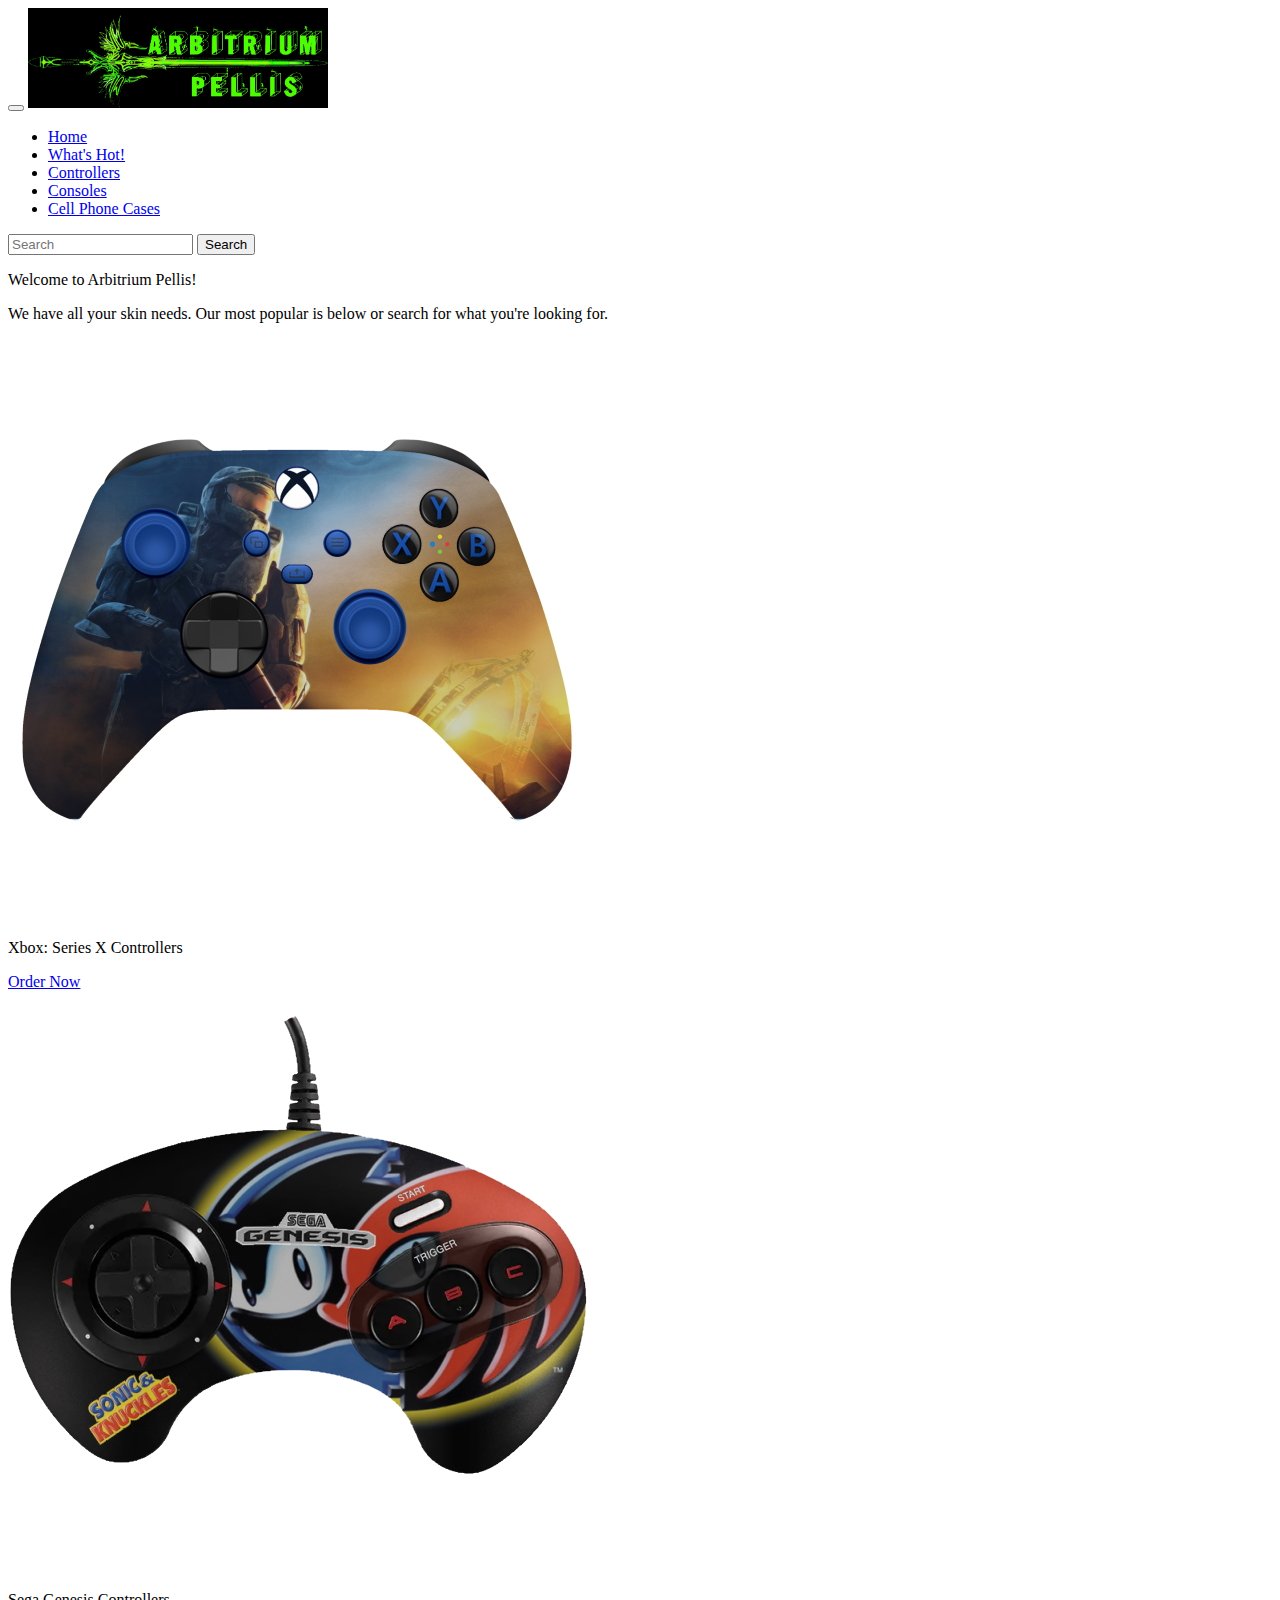
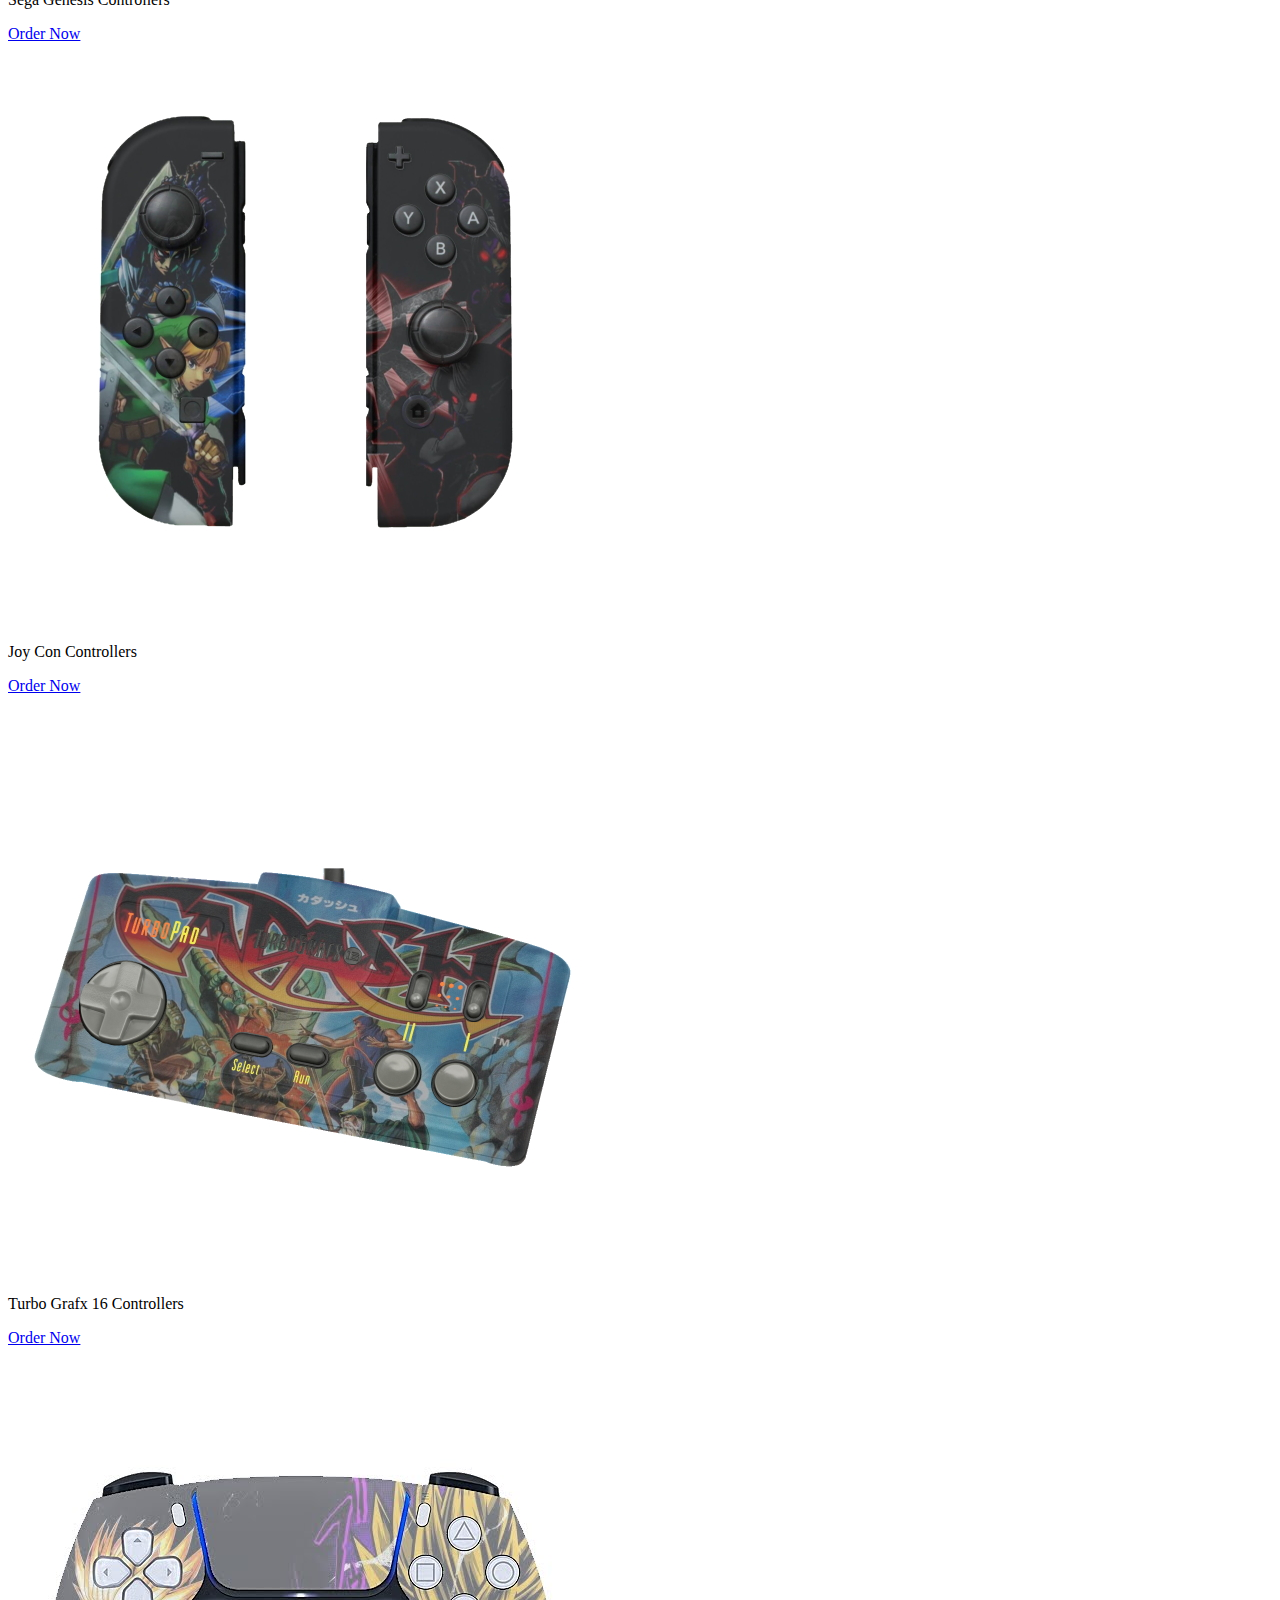
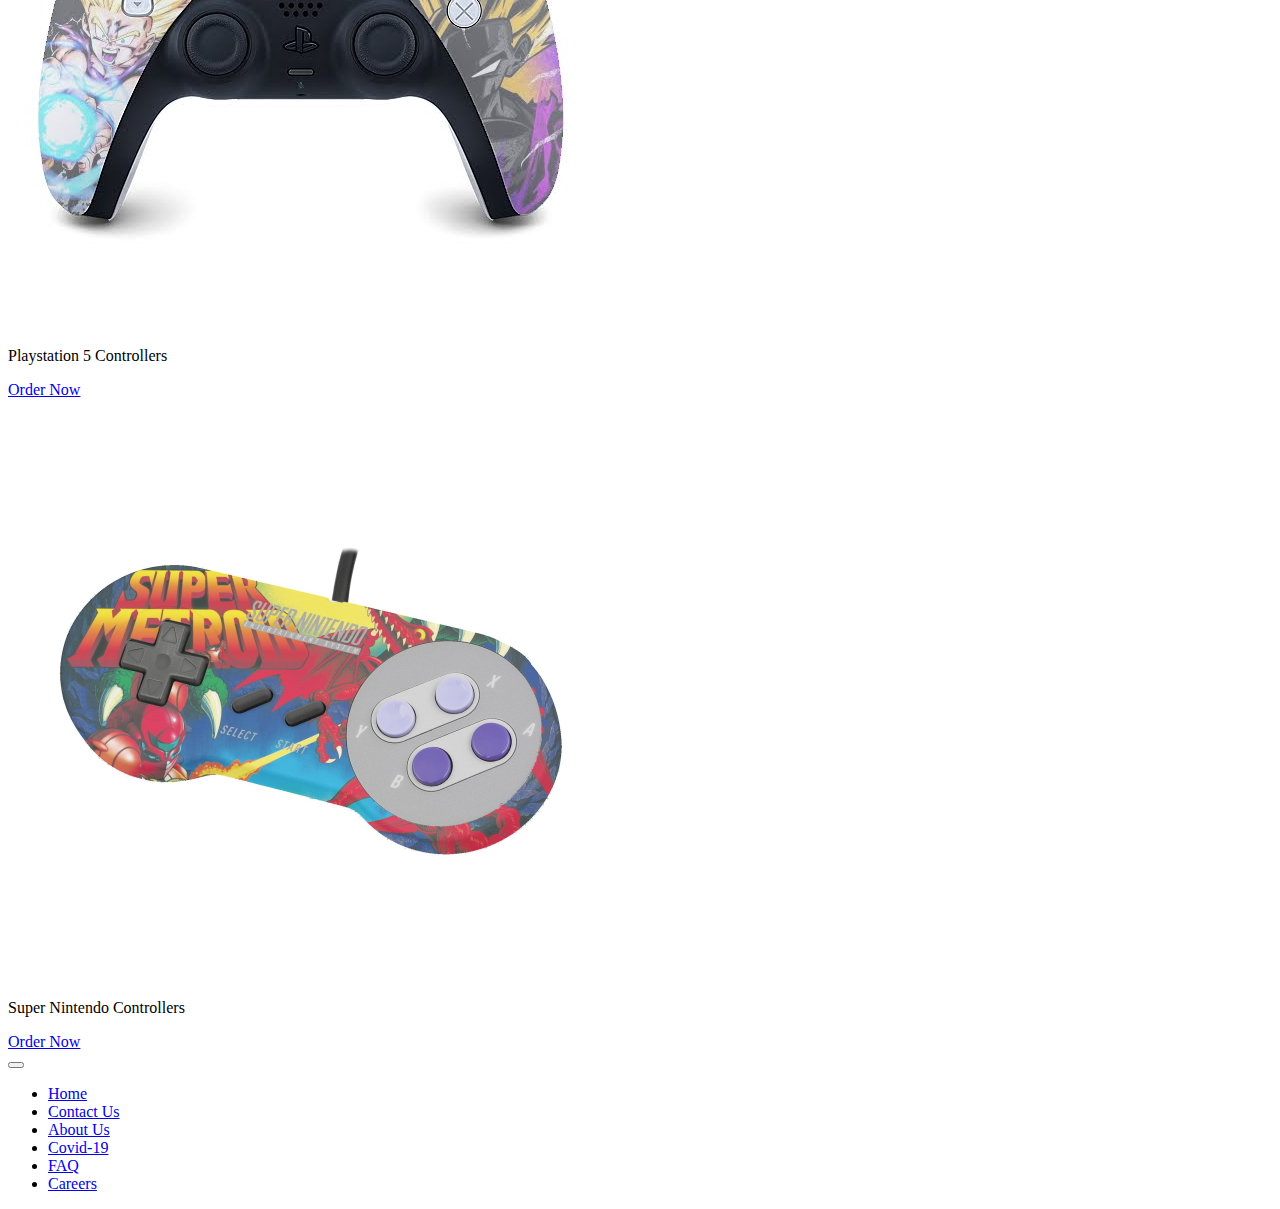
<file: index.html>
<!DOCTYPE html>
<html lang="en">
<head>
    <meta charset="UTF-8">
    <meta http-equiv="X-UA-Compatible" content="IE=edge">
    <meta name="viewport" content="width=device-width, initial-scale=1.0">
    <link href="https://cdn.jsdelivr.net/npm/bootstrap@5.0.2/dist/css/bootstrap.min.css" rel="stylesheet" integrity="sha384-EVSTQN3/azprG1Anm3QDgpJLIm9Nao0Yz1ztcQTwFspd3yD65VohhpuuCOmLASjC" crossorigin="anonymous">
    <title>Store</title>
</head>
<body>

  <nav class="navbar navbar-expand-lg navbar-dark bg-dark">
    <div class="container-sm">
      
      <button class="navbar-toggler" type="button" data-bs-toggle="collapse" data-bs-target="#navbarTogglerDemo03" aria-controls="navbarTogglerDemo03" aria-expanded="false" aria-label="Toggle navigation">
        <span class="navbar-toggler-icon"></span>
      </button>
      <img src="./assets/ArbitriumPellis.jpg" alt="" width="300" height="100"> </a>
      <div class="collapse navbar-collapse" id="navbarTogglerDemo03">
        <ul class="navbar-nav me-auto mb-2 mb-lg-0">
          <li class="nav-item">
            <a class="nav-link active" aria-current="page" href="#">Home</a>
          </li>
          <li class="nav-item">
            <a class="nav-link active" href="#">What's Hot!</a>
          </li>
          <li class="nav-item">
            <a class="nav-link active" href="#">Controllers</a>
          </li>
          <li class="nav-item">
            <a class="nav-link active" href="#">Consoles</a>
          </li>
          <li class="nav-item">
            <a class="nav-link active" href="#">Cell Phone Cases</a>
          </li>
        </ul>
        <form class="d-flex">
          <input class="form-control me-2" type="search" placeholder="Search" aria-label="Search">
          <button class="btn btn-outline-success" type="submit">Search</button>
        </form>
      </div>
    </div>
  </nav>

  
<!-- Header -->
<div class="container-sm">  
<div class="card border-0 bg-secondary">
  
  <div class="card-body border-0">
    <p class="text-center fs-1">Welcome to Arbitrium Pellis!</p>
    <p class="text-center fs-3">We have all your skin needs. Our most popular is below or search for what you're looking for.</p>    
  </div>
</div>
</div>



    <!-- Main -->
    <div class="container-sm">  
  <div class="card-group">
    <div class="card border-0" >
      <img src="./assets/xbox controller.jpg" class="card-img-top" alt="...">
      <div class="card-body">        
        <p class="text-center fs-2" vertical-align:bottom>Xbox: Series X Controllers</p>
        <a href="#" class="btn btn-primary">Order Now</a>       
      </div>
    </div>

    <div class="card border-0">
      <img src="./assets/sonic&knuckles.jpg" class="card-img-top" alt="...">
      <div class="card-body">
        <p class="text-center fs-2">Sega Genesis Controllers</p>   
        <a href="#" class="btn btn-primary">Order Now</a>   
      </div>
    </div>

    <div class="card border-0">
      <img src="./assets/JoyCon.jfif" class="card-img-top" alt="...">
      <div class="card-body">
        <p class="text-center fs-2">Joy Con Controllers</p>  
        <a href="#" class="btn btn-primary">Order Now</a>            
      </div>
    </div>
  </div>

  <div class="card-group">
    <div class="card border-0">
      <img src="./assets/TurboGrafx16.jpg" class="card-img-top" alt="...">
      <div class="card-body">        
        <p class="text-center fs-2">Turbo Grafx 16 Controllers</p> 
        <a href="#" class="btn btn-primary">Order Now</a>         
      </div>
    </div>

    <div class="card border-0">
      <img src="./assets/PS5_1.jfif" class="card-img-top" alt="...">
      <div class="card-body">
        <p class="text-center fs-2">Playstation 5 Controllers</p>
        <a href="#" class="btn btn-primary">Order Now</a>      
      </div>
    </div>

    <div class="card border-0">
      <img src="./assets/SNES.jfif" class="card-img-top" alt="...">
      <div class="card-body">
        <p class="text-center fs-2">Super Nintendo Controllers</p>  
        <a href="#" class="btn btn-primary">Order Now</a>            
      </div>
    </div>
  </div> 
</div>

    <!-- Footer -->
    <nav class="navbar navbar-expand-xl navbar-light bg-light">
      <div class="container-sm">        
        <button class="navbar-toggler" type="button" data-bs-toggle="collapse" data-bs-target="#navbarTogglerDemo03" aria-controls="navbarTogglerDemo03" aria-expanded="false" aria-label="Toggle navigation">
          <span class="navbar-toggler-icon"></span>
        </button>
        <div class="collapse navbar-collapse" id="navbarTogglerDemo03">
          <ul class="navbar-nav me-auto mb-2 mb-lg-0">
            <li class="nav-item">
              <a class="nav-link active" aria-current="page" href="#">Home</a>
            </li>
            <li class="nav-item">
              <a class="nav-link active" href="#">Contact Us</a>
            </li>
            <li class="nav-item">
              <a class="nav-link active" href="#">About Us</a>
            </li>
            <li class="nav-item">
              <a class="nav-link active" href="#">Covid-19</a>
            </li>
            <li class="nav-item">
              <a class="nav-link active" href="#">FAQ</a>
            </li>
            <li class="nav-item">
              <a class="nav-link active" href="#">Careers</a>
            </li>
          </ul>
        </div>
      </div>
    </nav>   

   
</body>
</html>
</file>
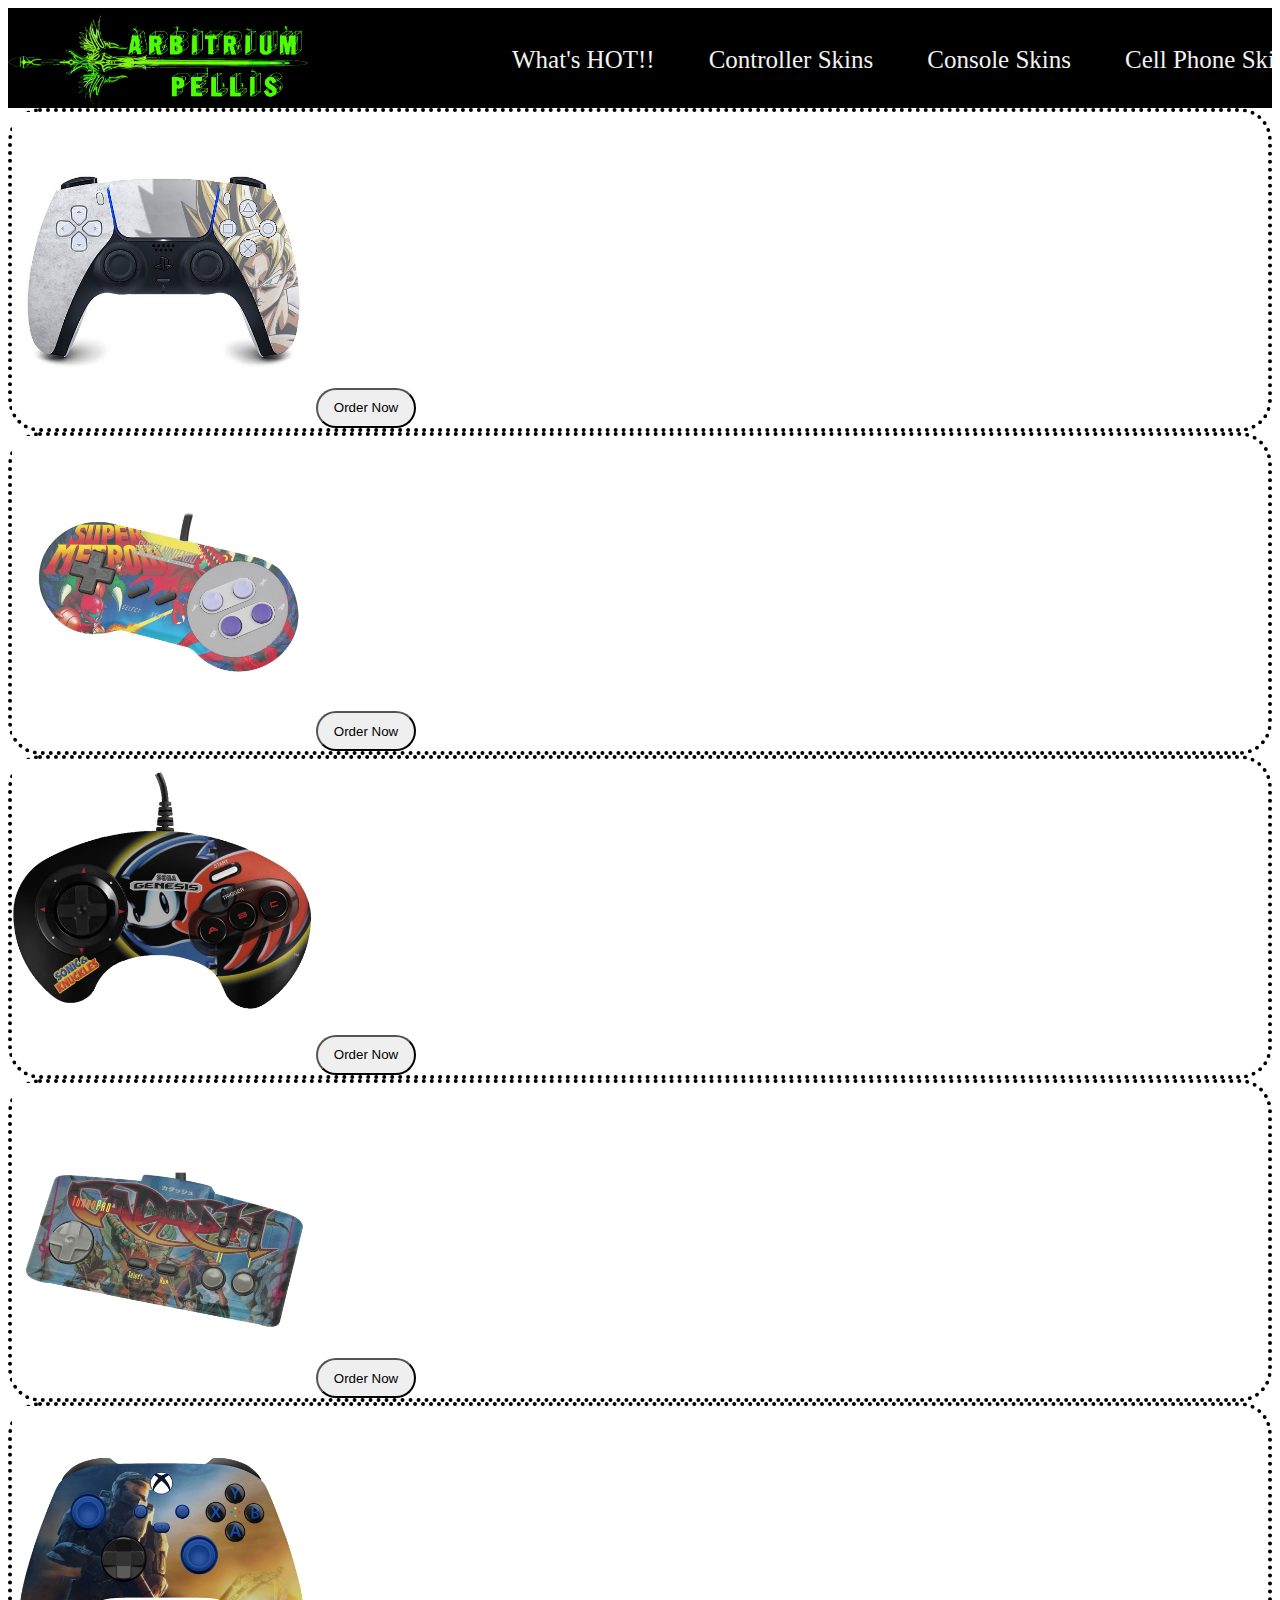
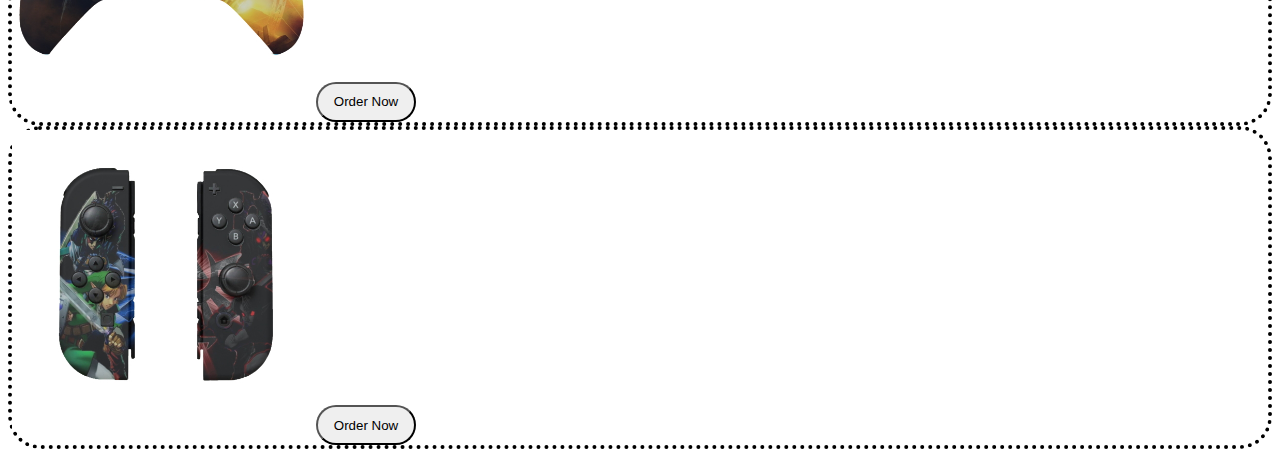
<file: Store 2/index.html>
<!DOCTYPE html>
<html lang="en">
<head>
  <meta charset="UTF-8">
  <meta http-equiv="X-UA-Compatible" content="IE=edge">
  <meta name="viewport" content="width=device-width, initial-scale=1.0">
  <title>Document</title>
  <link rel="stylesheet" href="index.css">
</head>
<body>
  <!--Nav Bar Top-->

<div class="topnav">
  <img src="/assets/ArbitriumPellis.jpg">
  <a class="active" href="#">What's HOT!!</a>
  <a href="#">Controller Skins</a>
  <a href="#">Console Skins</a>
  <a href="#">Cell Phone Skins </a>
  <input type="search" id="search" placeholder="Search">  
</div>


  <!--Welcome to Message-->
  <!--Items being sold-->

<div class="controllers">  
  <img src="/assets/PS5_2.jfif" alt="oops" width="300px" height="300px">  
    <button type="button" onclick="#">Order Now</button>
</div>

<div class="controllers">
  <img src="/assets/SNES.jfif" alt="oops" width="300px" height="300px">
    <button type="button" onclick="#">Order Now</button>
</div>

<div class="controllers">
  <img src="/assets/sonic&knuckles.jpg" alt="oops" width="300px" height="300px">
    <button type="button" onclick="#">Order Now</button>
</div>

<div class="controllers">
  <img src="/assets/TurboGrafx16.jpg" alt="oops" width="300px" height="300px">
    <button type="button" onclick="#">Order Now</button>
</div>

<div class="controllers">
  <img src="/assets/xbox controller.jpg" alt="oops" width="300px" height="300px">
    <button type="button" onclick="#">Order Now</button>
</div>

<div class="controllers">
  <img src="/assets/JoyCon.jfif" alt="oops" width="300px" height="300px">
    <button type="button" onclick="#">Order Now</button>  
</div>

  <!--Bottom Navbar-->
  
</body>
</html>
</file>
<file: Store 2/index.css>
/* Add a black background color to the top navigation */
.topnav {
    background-color: black;
    overflow: hidden;    
    height: 100px;        
    }
  
  /* Style the links inside the navigation bar */
  .topnav a {   
    position: relative;    
    display: inline-block; 
    vertical-align: 40px;
    right: -200px;
    color: #f2f2f2;
    text-decoration: none;
    font-size: 25px; 
    padding-right: 50px;
  }
  
  /* Change the color of links on hover */
  .topnav a:hover {
    background-color: #ddd;
    color: black;
  }

  .topnav input{
      position: relative;
      border-radius: 5ch;
      font-size: 20px;
      height: 60px;
      width: 400px;
      vertical-align: 40px;
      right: -300px;
  }

  .topnav h1{
    color: blue;
  }


  .topnav img{
      text-align: left;
      height: 100px;
      width: 300px;
      
  }

  .controllers button{
    position: relative;
    text-align: center;    
    z-index: 2;
    height: 40px;
    width: 100px;
    border-radius: 3ch;
  }

  .controllers button:hover{
    background-color: rgb(0, 255, 64);
  }

  .controllers{
    border-style: dotted;
    border-width: 4px;
    border-radius: 4ch;
    z-index: 1;   
     
    }

  .controllers img{


  }
</file>
